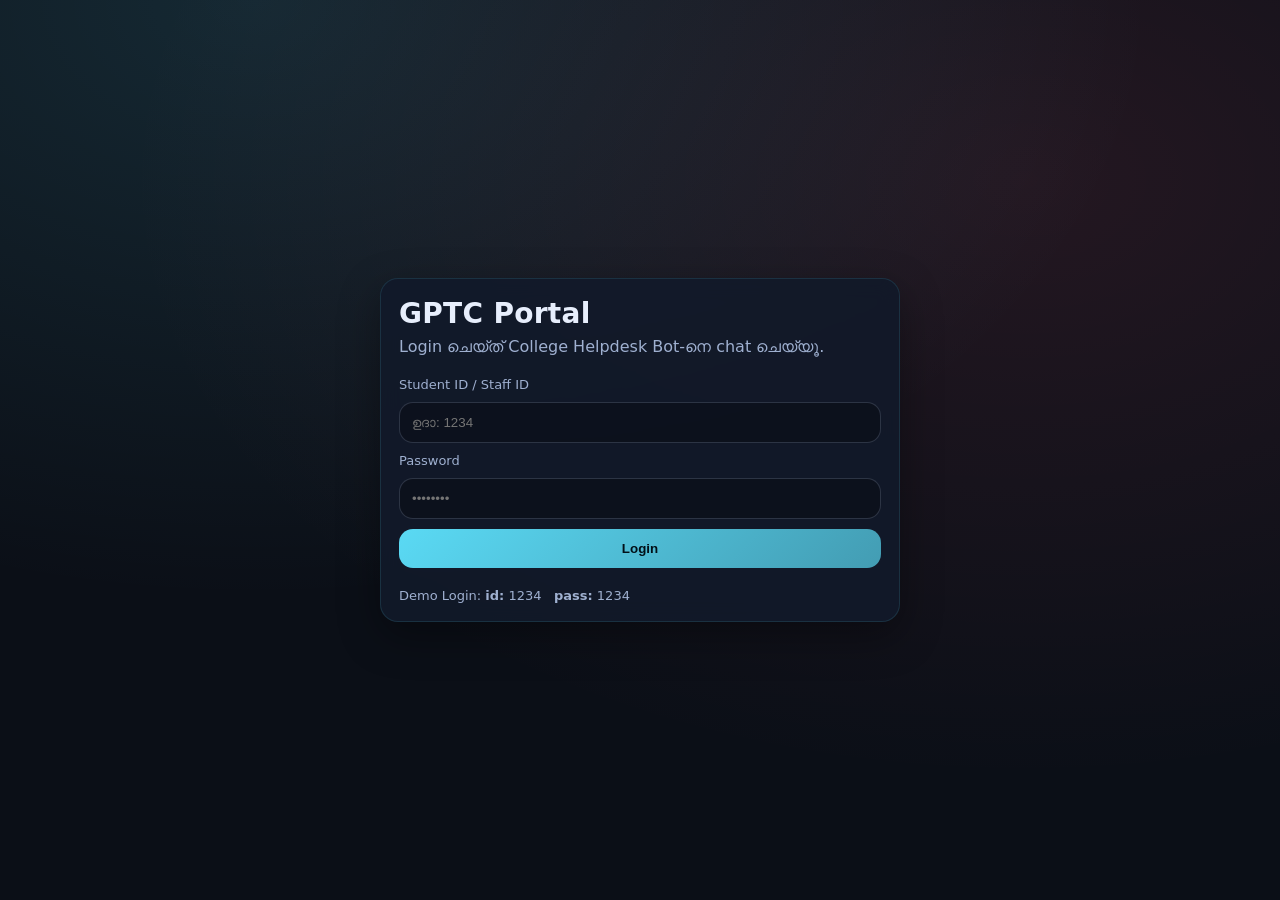
<file: index.html>
<!doctype html>
<html lang="ml">
<head>
  <meta charset="utf-8" />
  <meta name="viewport" content="width=device-width, initial-scale=1" />
  <title>GPTC Portal - Login</title>
  <link rel="stylesheet" href="style.css" />
</head>
<body>
  <main class="container">
    <section class="card">
      <h1 class="title">GPTC Portal</h1>
      <p class="subtitle">Login ചെയ്ത് College Helpdesk Bot-നെ chat ചെയ്യൂ.</p>

      <form id="loginForm" class="form">
        <label class="label">Student ID / Staff ID</label>
        <input class="input" id="userId" placeholder="ഉദാ: 1234" required />

        <label class="label">Password</label>
        <input class="input" id="password" type="password" placeholder="••••••••" required />

        <button class="btn" type="submit">Login</button>

        <p class="hint">
          Demo Login: <b>id:</b> 1234 &nbsp; <b>pass:</b> 1234
        </p>
      </form>
    </section>
  </main>

  <script>
    // ⚠️ Demo-only auth (minor project)
    const users = [
      { id: "1234", pass: "1234", name: "Machu" },
      { id: "1001", pass: "1001", name: "Guest" }
    ];

    document.getElementById("loginForm").addEventListener("submit", (e) => {
      e.preventDefault();
      const id = document.getElementById("userId").value.trim();
      const pass = document.getElementById("password").value.trim();

      const ok = users.find(u => u.id === id && u.pass === pass);
      if (!ok) {
        alert("Wrong ID / Password 😅");
        return;
      }

      localStorage.setItem("session_user", JSON.stringify(ok));
      window.location.href = "chat.html";
    });
  </script>
</body>
</html>
</file>
<file: style.css>
:root{
  --bg:#0b0f17;
  --card:#121a2a;
  --text:#e7eefc;
  --muted:#9fb0d0;
  --accent:#5ee4ff;
  --danger:#ff5e7a;
  --shadow: 0 14px 40px rgba(0,0,0,.35);
  --radius: 18px;
}

*{box-sizing:border-box}
body{
  margin:0;
  font-family: system-ui, -apple-system, Segoe UI, Roboto, Arial, sans-serif;
  background: radial-gradient(900px 600px at 20% 0%, rgba(94,228,255,.12), transparent),
              radial-gradient(900px 600px at 80% 20%, rgba(255,94,122,.10), transparent),
              var(--bg);
  color:var(--text);
}

.container{
  min-height: 100dvh;
  display:flex;
  align-items:center;
  justify-content:center;
  padding: 18px;
}

.card{
  width: min(520px, 100%);
  background: rgba(18,26,42,.92);
  border: 1px solid rgba(94,228,255,.12);
  border-radius: var(--radius);
  box-shadow: var(--shadow);
  padding: 18px;
  backdrop-filter: blur(10px);
}

.title{margin:0 0 6px; font-size: 28px; letter-spacing:.3px}
.subtitle{margin:0 0 18px; color:var(--muted); line-height:1.4}

.form{display:flex; flex-direction:column; gap:10px}
.label{font-size: 13px; color: var(--muted)}
.input{
  width:100%;
  padding: 12px 12px;
  border-radius: 14px;
  border: 1px solid rgba(159,176,208,.22);
  background: rgba(11,15,23,.65);
  color: var(--text);
  outline: none;
}
.input:focus{border-color: rgba(94,228,255,.55)}

.btn{
  padding: 12px 14px;
  border-radius: 14px;
  border: none;
  background: linear-gradient(135deg, rgba(94,228,255,.95), rgba(94,228,255,.65));
  color: #021018;
  font-weight: 700;
  cursor: pointer;
}
.btn:active{transform: scale(.99)}
.btn.ghost{
  background: transparent;
  border: 1px solid rgba(159,176,208,.25);
  color: var(--text);
}
.btn.danger{
  background: linear-gradient(135deg, rgba(255,94,122,.95), rgba(255,94,122,.70));
  color: #170207;
}

.hint, .tiny{
  margin: 10px 0 0;
  color: var(--muted);
  font-size: 13px;
}

.chatcard{padding: 14px}
.topbar{
  display:flex;
  align-items:flex-start;
  justify-content:space-between;
  gap: 10px;
  padding-bottom: 10px;
  border-bottom: 1px solid rgba(159,176,208,.14);
  margin-bottom: 10px;
}
.title2{margin:0; font-size: 18px}
.subtitle2{margin:4px 0 0; color: var(--muted); font-size: 12px}
.topbar-actions{display:flex; gap:8px}

.chat{
  height: 52dvh;
  overflow:auto;
  padding: 10px 2px;
  display:flex;
  flex-direction:column;
  gap: 10px;
}

.bubble{
  max-width: 88%;
  padding: 10px 12px;
  border-radius: 16px;
  border: 1px solid rgba(159,176,208,.18);
  background: rgba(11,15,23,.55);
  line-height:1.35;
  white-space: pre-wrap;
  word-wrap: break-word;
}
.me{align-self:flex-end; border-color: rgba(94,228,255,.28)}
.bot{align-self:flex-start; border-color: rgba(255,94,122,.22)}
.meta{
  font-size: 11px;
  color: rgba(159,176,208,.75);
  margin-top: 4px;
}

.chatForm{
  display:flex;
  gap: 10px;
  padding-top: 10px;
  border-top: 1px solid rgba(159,176,208,.14);
  margin-top: 10px;
}
</file>
